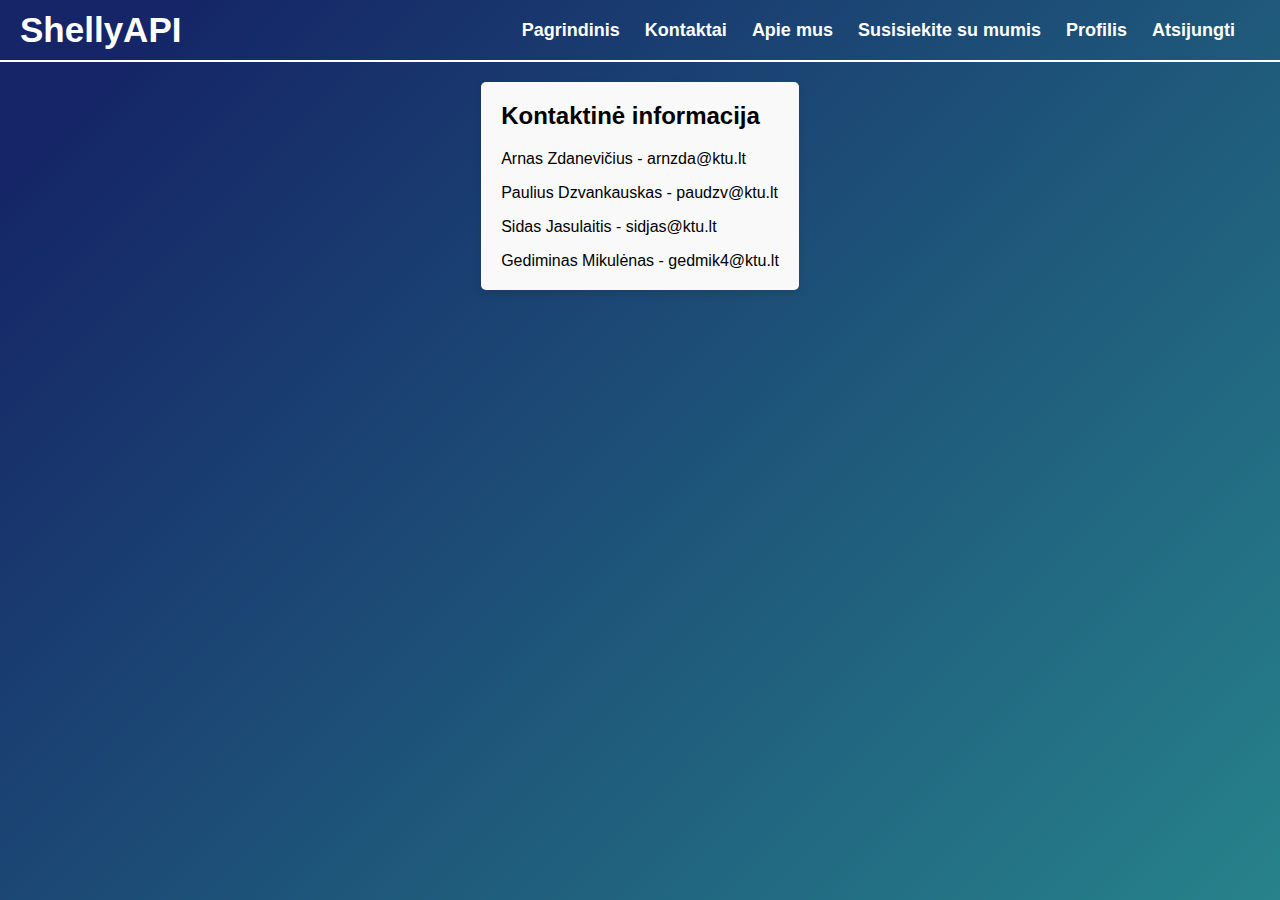
<file: contact.html>
<!DOCTYPE html>
<html lang="en">
<head>
    <meta charset="UTF-8">
    <meta name="viewport" content="width=device-width, initial-scale=1.0">
    <title>GASP</title>
    <link rel="stylesheet" href="stylesheet.css">
</head>
    

<nav class="navbar">
    <div class="logo">
        <a href="#">ShellyAPI</a>
    </div>
    <ul>
        <li><a href="index.html">Pagrindinis</a></li>
        <li><a href="contact.php">Kontaktai</a></li>
        <li><a href="about.php">Apie mus</a></li>
        <li><a href="Contact Us Form/index.php">Susisiekite su mumis</a></li>
        <li><a href="profile.php">Profilis</a></li>
        <li><a href="logout.php">Atsijungti</a></li>

    </ul>

</nav>

<div class="row">
    <div class = "column">
        <h2>Kontaktinė informacija</h2>
        <p>Arnas Zdanevičius - arnzda@ktu.lt</p>
        <p>Paulius Dzvankauskas - paudzv@ktu.lt</p>
        <p>Sidas Jasulaitis - sidjas@ktu.lt</p>
        <p>Gediminas Mikulėnas - gedmik4@ktu.lt</p>
    </div>
</div>
</body>
</html>
</file>
<file: stylesheet.css>
/* Global Styles */
body {
    margin: 0;
    font-family: -apple-system, BlinkMacSystemFont, sans-serif;
    overflow: auto;
    background: linear-gradient(315deg, rgba(101,0,94,1) 3%, rgb(56, 114, 169) 38%, rgb(44, 159, 150) 68%, rgb(21, 37, 103) 98%);
    animation: gradient 15s ease infinite;
    background-size: 400% 400%;
    background-attachment: fixed;
}

/* Header Styles */
.header {
    background-color: #333;
    color: #fff;
    text-align: center;
    padding: 20px 0;
}

.header h1 {
    margin: 0;
}

/* Navigation Styles */
.navbar {
    background-color: rgba(128, 128, 128, 0);
    padding: 10px 20px;
    display: flex;
    justify-content: right;
    align-items: center;
    border-bottom: 2px solid white;

}


.logo{
    flex: 1;
}
.logo a {
    font-size: 35px;
    font-weight: 600;
    color: white;
    text-decoration: none;


}

/* Navigation links style */
.navbar ul {
    margin: 0;
    padding: 0;
    list-style: none;
    display: flex;
}

.navbar ul li {
    margin-right: 25px;
}

.navbar ul li a {
    color: white;
    font-size: 18px;
    font-weight: bold;
    text-decoration: none;
}
/* Column Styles */
.row {
    display: flex;
    justify-content: center;
    align-items: center;
    padding: 20px;
}

.column {
    background-color: #f9f9f9;
    padding: 20px;
    border-radius: 5px;
    box-shadow: 0 4px 8px rgba(0, 0, 0, 0.1);
    max-width: 600px;
}

.column h2 {
    margin-top: 0;
}

.main {
    margin-top: 350px;
    font-size: 100px;
    color: rgb(255, 255, 255);
    font-style: italic;
}

.column p {
    margin-bottom: 0;
}
@keyframes gradient {
    0% {
        background-position: 0% 0%;
    }
    50% {
        background-position: 100% 100%;
    }
    100% {
        background-position: 0% 0%;
    }
}
</file>
